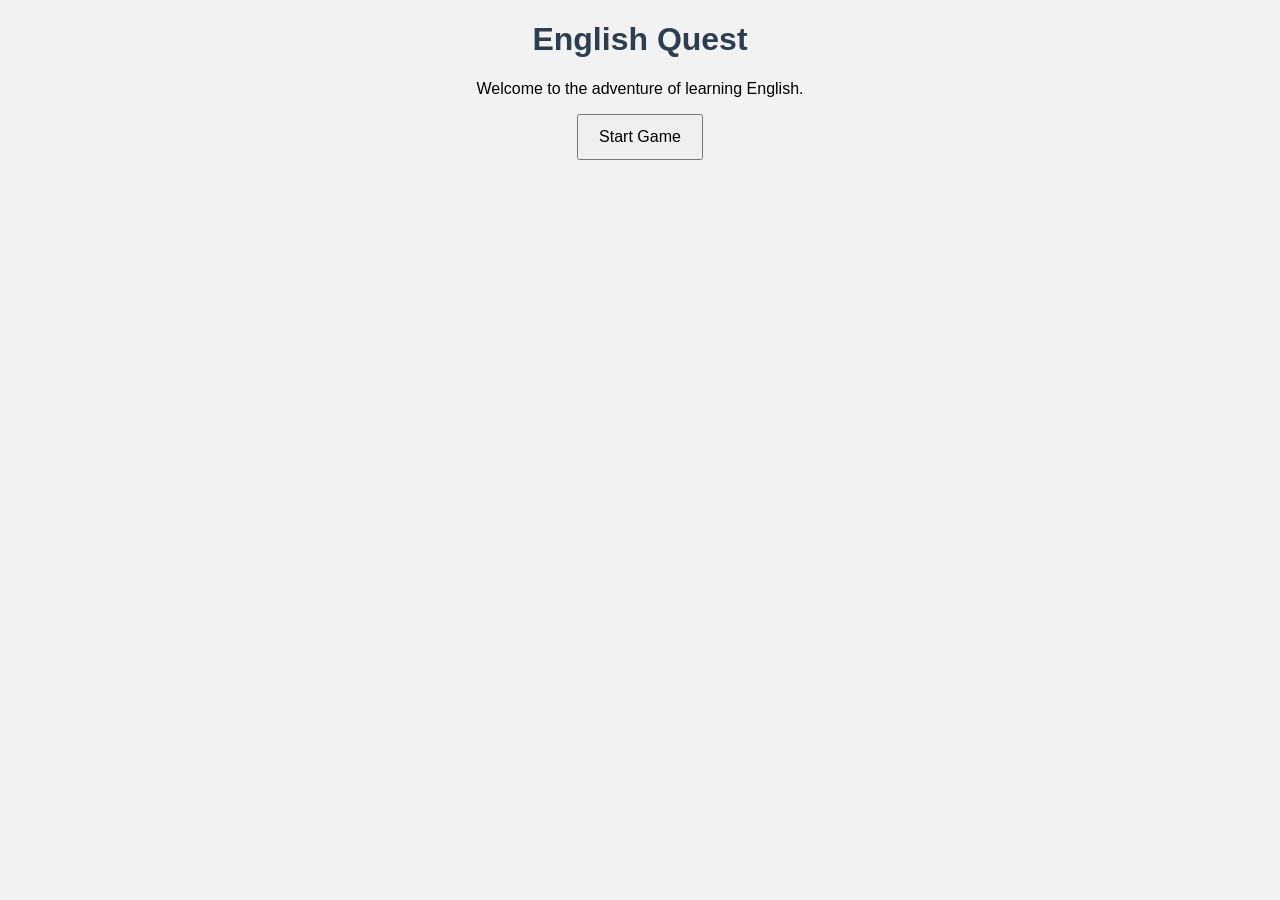
<file: frontend/index.html>
<!DOCTYPE html>
<html lang="en">
<head>
<meta charset="UTF-8">
<title>English Quest</title>
<link rel="stylesheet" href="style.css">
</head>

<body>

<h1>English Quest</h1>

<p>Welcome to the adventure of learning English.</p>

<button id="startBtn">Start Game</button>

<script src="script.js"></script>

</body>
</html>
</file>
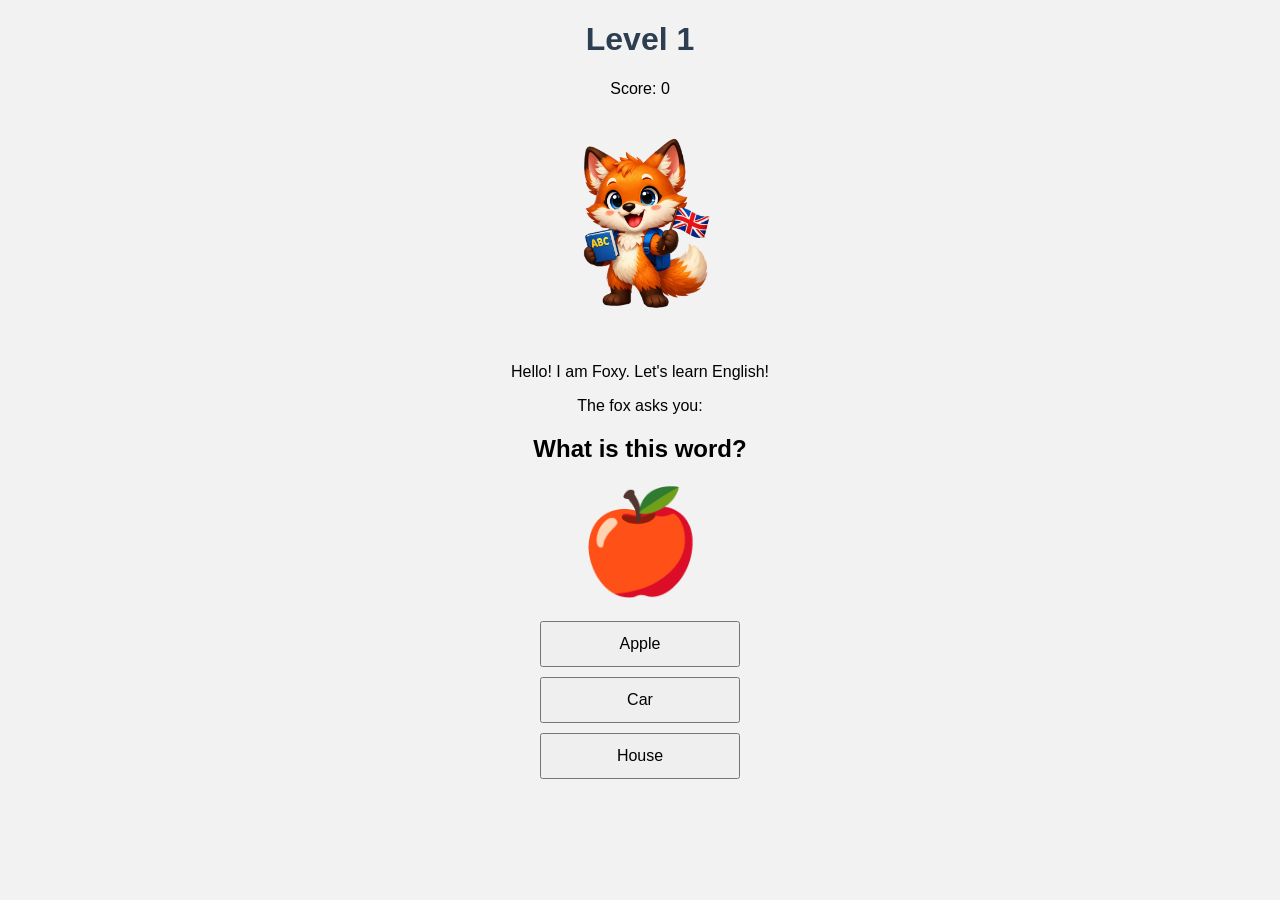
<file: frontend/level1.html>
<!DOCTYPE html>
<html lang="en">
<head>
<meta charset="UTF-8">
<title>English Quest - Level 1</title>
<link rel="stylesheet" href="style.css">
</head>

<body>

<h1>Level 1</h1>

<p id="score">Score: 0</p>

<div class="fox-container">
    <img src="assets/images/fox.png" alt="Fox guide" class="fox">
    <p>Hello! I am Foxy. Let's learn English!</p>
</div>

<p>The fox asks you:</p>

<h2>What is this word?</h2>

<p id="word">🍎</p>

<div class="answers">

<button class="answer">Apple</button>
<button class="answer">Car</button>
<button class="answer">House</button>

</div>

<p id="result"></p>

<script src="script.js"></script>

</body>
</html>
</file>
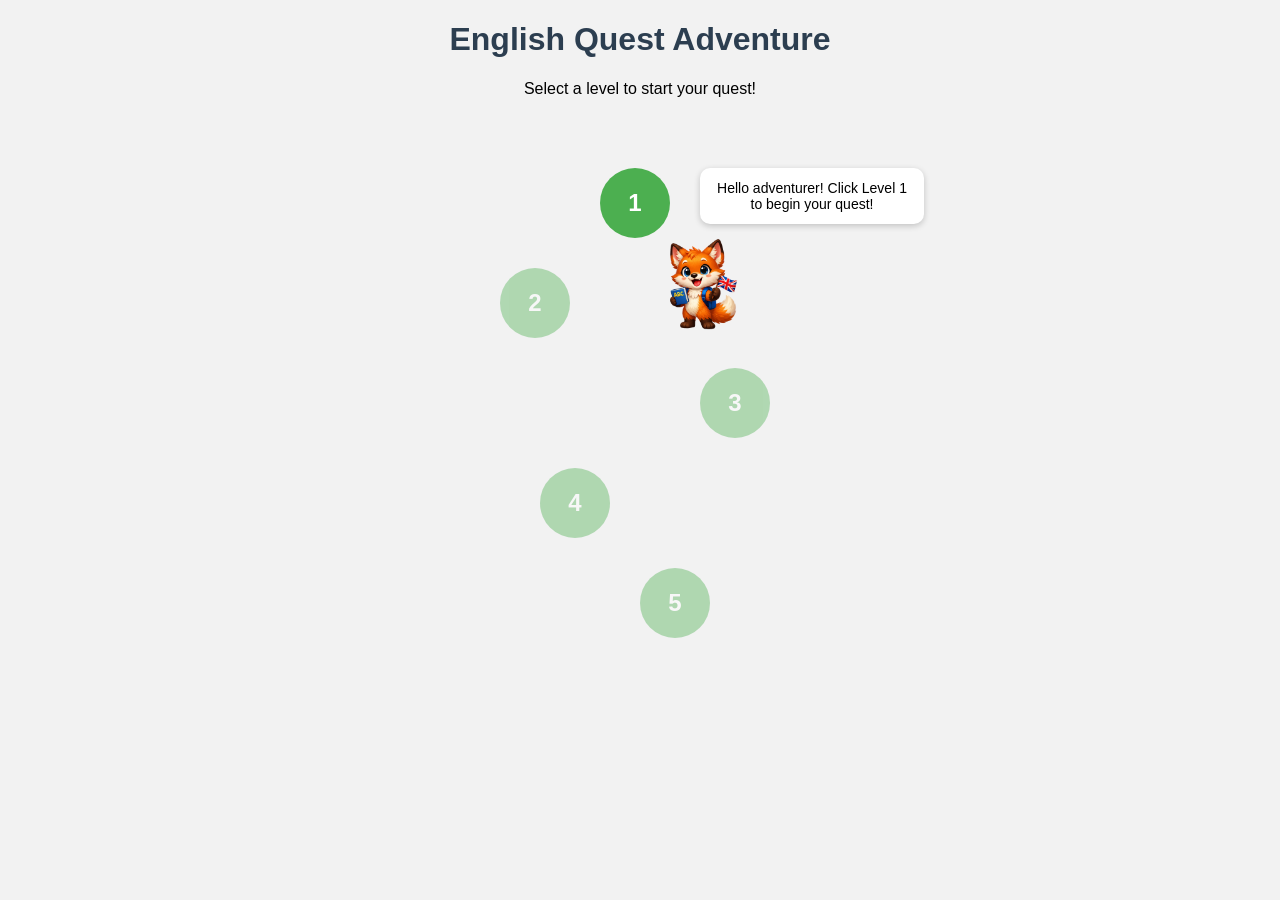
<file: frontend/map.html>
<!DOCTYPE html>
<html lang="en">
<head>
<meta charset="UTF-8">
<title>English Quest - Adventure Map</title>
<link rel="stylesheet" href="style.css">
</head>

<body>

<h1>English Quest Adventure</h1>

<p>Select a level to start your quest!</p>

<div class="map">

<div class="level" id="level1">1</div>

<div class="level locked" id="level2">2</div>

<div class="level locked" id="level3">3</div>

<div class="level locked" id="level4">4</div>

<div class="level locked" id="level5">5</div>

<img src="assets/images/fox.png" id="fox-map">

<div id="fox-dialogue">
Hello adventurer! Click Level 1 to begin your quest!
</div>

</div>

<script src="script.js"></script>

</body>
</html>
</file>
<file: frontend/style.css>
body {
    font-family: Arial, sans-serif;
    text-align: center;
    background-color: #f2f2f2;
}

h1 {
    color: #2c3e50;
}

button {
    padding: 12px 20px;
    font-size: 16px;
    cursor: pointer;
}

.map{
position: relative;
width: 400px;
margin: 50px auto;
height: 500px;
}

.level{
position: absolute;
width: 70px;
height: 70px;
background-color: #4CAF50;
color: white;
font-size: 24px;
font-weight: bold;
display: flex;
align-items: center;
justify-content: center;
border-radius: 50%;
cursor: pointer;
transition: transform 0.2s;
}

.level:hover{
transform: scale(1.1);
}

.answers{
margin-top:20px;
}

.answer{
display:block;
margin:10px auto;
padding:12px;
width:200px;
font-size:16px;
}

.fox-container{
margin-top:20px;
}

.fox{
width:150px;
}

#word{
font-size:100px;
margin:20px 0;
text-align:center;
}

.locked{
opacity:0.4;
pointer-events:none;
}

#level1{
top: 20px;
left: 160px;
}

#level2{
top: 120px;
left: 60px;
}

#level3{
top: 220px;
left: 260px;
}

#level4{
top: 320px;
left: 100px;
}

#level5{
top: 420px;
left: 200px;
}

#fox-map{
position: absolute;
width: 80px;
top: 80px;
left: 220px;
transition: all 0.5s;
}

#fox-dialogue{
position:absolute;
background:white;
padding:12px;
border-radius:10px;
width:200px;
font-size:14px;
top:20px;
left:260px;
box-shadow:0 2px 6px rgba(0,0,0,0.2);
}
</file>
